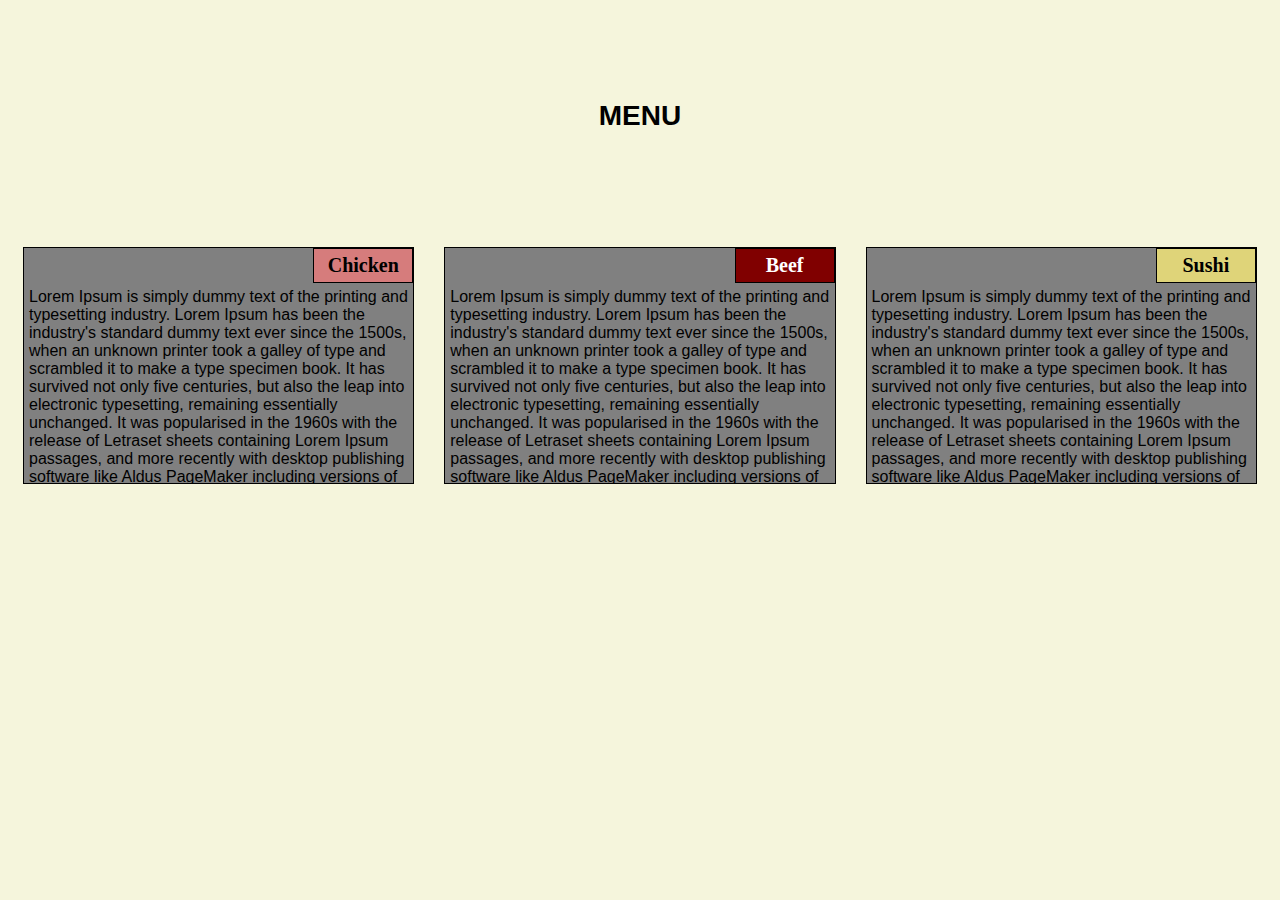
<file: module2-solution/index.html>
<!DOCTYPE html>
<html lang="en">
    <head>
        <meta charset="UTF-8">
        <meta http-equiv="X-UA-Compatible" content="IE=edge">
        <meta name="viewport" content="width=device-width, initial-scale=1.0">
        <title>Module 2 solution</title>
    </head>
    <style>
        *{
            box-sizing: border-box;
        }
        body {
            background-color: beige;
        }
        h1 {
        margin: 100px;
        text-align: center;
        font-family: Helvetica;
        font-weight: bold;
        font-size: 175%;
        }
        section {
        position: relative;
        padding: 15px;
        width: 100%;
        }
        p {
        position: relative;
        clear: right;
    }

    div {
        position: relative;
        background-color: gray;
        border: 1px solid black;
        width: 100%;
        margin-left: auto;
        margin-right: auto;
        margin-bottom: auto;
    }

    .sub1 {
        float: right;
        width: 100px;
        padding: 5px;
        margin: 0px;
        border: 1px solid black;
        text-align: center;
        font-size: 125%;
        font-weight: bold;
        background-color: rgb(214, 124, 124);

    }

    .sub2 {
        float: right;
        color: white;
        width: 100px;
        padding: 5px;
        margin: 0px;
        border: 1px solid black;
        text-align: center;
        font-size: 125%;
        font-weight: bold;
        background-color: maroon;

    }

    .sub3 {
        color: black;
        float: right;
        width: 100px;
        padding: 5px;
        margin: 0px;
        border: 1px solid black;
        text-align: center;
        font-size: 125%;
        font-weight: bold;
        background-color: rgb(223, 212, 121);

    }

    .content {
        padding: 5px;
        border: none;
        background-color: gray;
        font-family: Helvetica;
        color: black;
        margin: 0px;
        height: 200px;
        overflow: auto;
    }

    .row {
        width: 90%;
    }

    /*desktop version*/
    @media (min-width: 992px) {
        .column-lg-4 {
            float: left;
            width: 33.33%;
        }
    }

    /*tablet version*/
    @media (min-width: 768px) and (max-width: 991px) {
        .colmn-md-6 {
            float: left;
            width: 50%;
            margin-left: auto;
            margin-right: auto;
        }

        .colmn-md-12 {
            float: left;
            width: 100%;
            margin-left: auto;
            margin-right: auto;
        }
    }

    /*mobile version*/
    @media (max-width: 767px) {
        .colmn-sm-12 {
            float: left;
            width: 100%;
        }
    }
    </style>


<body>
    <h1>MENU</h1>
    <section class="column-lg-4 colmn-md-6 colmn-sm-12">
        <div>
            <p class="sub1">Chicken</p>
            <p class="content">
                Lorem Ipsum is simply dummy text of the printing and typesetting industry. Lorem Ipsum has been the industry's standard dummy text ever since the 1500s, when an unknown printer took a galley of type and scrambled it to make a type specimen book. It has survived not only five centuries, but also the leap into electronic typesetting, remaining essentially unchanged. It was popularised in the 1960s with the release of Letraset sheets containing Lorem Ipsum passages, and more recently with desktop publishing software like Aldus PageMaker including versions of Lorem Ipsum.
            </p>
        </div>
    </section>
    <section class="column-lg-4 colmn-md-6 colmn-sm-12">
        <div>
            <p class="sub2">Beef</p>
            <p class="content">
            Lorem Ipsum is simply dummy text of the printing and typesetting industry. Lorem Ipsum has been the industry's standard dummy text ever since the 1500s, when an unknown printer took a galley of type and scrambled it to make a type specimen book. It has survived not only five centuries, but also the leap into electronic typesetting, remaining essentially unchanged. It was popularised in the 1960s with the release of Letraset sheets containing Lorem Ipsum passages, and more recently with desktop publishing software like Aldus PageMaker including versions of Lorem Ipsum.
            </p>
        </div>
    </section>
    <section class="column-lg-4 colmn-md-12 colmn-sm-12">
        <div>
            <p class="sub3">Sushi</p>
            <p class="content">Lorem Ipsum is simply dummy text of the printing and typesetting industry. Lorem Ipsum has been the industry's standard dummy text ever since the 1500s, when an unknown printer took a galley of type and scrambled it to make a type specimen book. It has survived not only five centuries, but also the leap into electronic typesetting, remaining essentially unchanged. It was popularised in the 1960s with the release of Letraset sheets containing Lorem Ipsum passages, and more recently with desktop publishing software like Aldus PageMaker including versions of Lorem Ipsum.
            </p>
        </div>
    </section>
</body>
</html>
</file>
